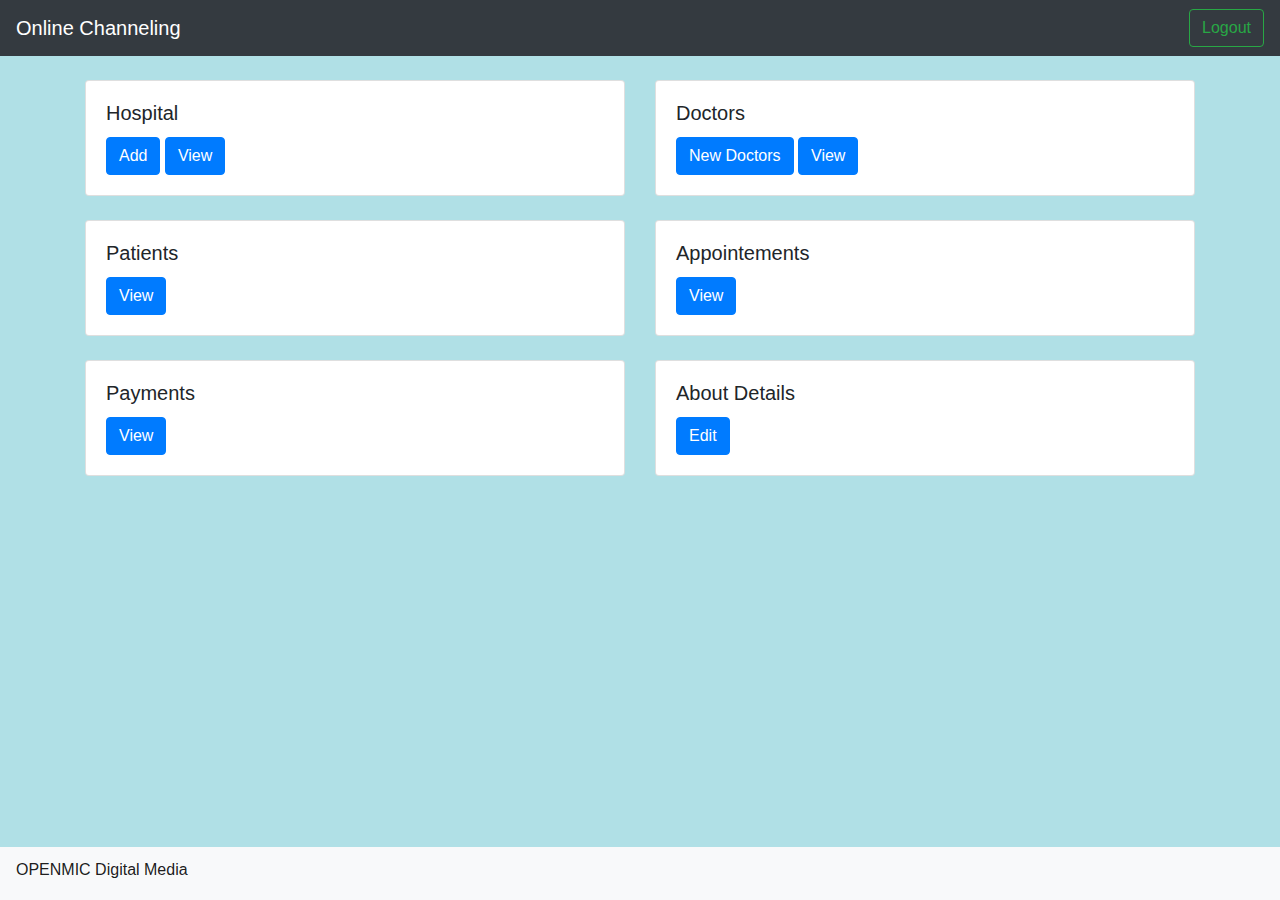
<file: admin/index.html>
<!DOCTYPE html>
<html lang="en">
<head>
    <meta charset="UTF-8">
    <meta name="viewport" content="width=device-width, initial-scale=1.0">
    <link rel="stylesheet" href="https://maxcdn.bootstrapcdn.com/bootstrap/4.0.0/css/bootstrap.min.css" integrity="sha384-Gn5384xqQ1aoWXA+058RXPxPg6fy4IWvTNh0E263XmFcJlSAwiGgFAW/dAiS6JXm" crossorigin="anonymous">
    <link rel="stylesheet" type="text/css" href="../css/theme.css">
    <title>Admin Dashboard</title>
</head>
<body>
    <!-- header  -->
    <nav class=" navbar navbar-expand-lg navbar-dark bg-dark">

        <a class="navbar-brand" href="#">Online Channeling</a>
        <button class="navbar-toggler" type="button" data-toggle="collapse" data-target="#navbarSupportedContent" aria-controls="navbarSupportedContent" aria-expanded="false" aria-label="Toggle navigation">
          <span class="navbar-toggler-icon"></span>
        </button>
      
        <div class="collapse navbar-collapse" id="navbarSupportedContent">
          <ul class="navbar-nav mr-auto">
            <!-- <li class="nav-item active">
              <a class="nav-link" href="#">Home <span class="sr-only">(current)</span></a>
            </li>
            <li class="nav-item">
              <a class="nav-link" href="#">Hospitals</a>
            </li>
            <li class="nav-item">
              <a class="nav-link" href="#">Doctors</a>
            </li>
            <li class="nav-item">
              <a class="nav-link" href="#">Patients</a>
            </li>
            <li class="nav-item">
              <a class="nav-link" href="#">Appointements</a>
            </li>
            <li class="nav-item">
              <a class="nav-link" href="#">Payments</a>
            </li> -->
          </ul>

          <form class="form-inline my-2 my-lg-0">
            <button class="btn btn-outline-success my-2 my-sm-0" type="submit">Logout</button>
          </form>

        </div>
    </nav>
    <br/>
    
    <!-- cards  -->
    <!-- add hospitals -->
    <div class="container">

        <div class="row">
            <div class="col-sm-6">
              <div class="card">
                <div class="card-body">
                  <h5 class="card-title">Hospital</h5>
                  <!-- <p class="card-text">With supporting text below as a natural lead-in to additional content.</p> -->
                  <a href="#" class="btn btn-primary">Add</a>
                  <a href="#" class="btn btn-primary">View</a>
                </div>
              </div>
            </div>
            <div class="col-sm-6">
              <div class="card">
                <div class="card-body">
                  <h5 class="card-title">Doctors</h5>
                  <!-- <p class="card-text">With supporting text below as a natural lead-in to additional content.</p> -->
                  <a href="#" class="btn btn-primary">New Doctors</a>
                  <a href="#" class="btn btn-primary">View</a>
                </div>
              </div>
            </div>
        </div>
        <br/>
        <div class="row">
            <div class="col-sm-6">
              <div class="card">
                <div class="card-body">
                  <h5 class="card-title">Patients</h5>
                  <!-- <p class="card-text">With supporting text below as a natural lead-in to additional content.</p> -->
                  <a href="#" class="btn btn-primary">View</a>
                </div>
              </div>
            </div>
            <div class="col-sm-6">
              <div class="card">
                <div class="card-body">
                  <h5 class="card-title">Appointements</h5>
                  <!-- <p class="card-text">With supporting text below as a natural lead-in to additional content.</p> -->
                  <a href="#" class="btn btn-primary">View</a>
                </div>
              </div>
            </div>
        </div>
        <br/>
        <div class="row">
            <div class="col-sm-6">
              <div class="card">
                <div class="card-body">
                  <h5 class="card-title">Payments</h5>
                  <!-- <p class="card-text">With supporting text below as a natural lead-in to additional content.</p> -->
                  <a href="#" class="btn btn-primary">View</a>
                </div>
              </div>
            </div>
            <div class="col-sm-6">
              <div class="card">
                <div class="card-body">
                  <h5 class="card-title">About Details</h5>
                  <!-- <p class="card-text">With supporting text below as a natural lead-in to additional content.</p> -->
                  <a href="#" class="btn btn-primary">Edit</a>
                </div>
              </div>
            </div>
        </div>
          
    </div>

    <!-- footer  -->
    <nav class="navbar fixed-bottom navbar-light bg-light">
        <a class="navbar-brand" href="#" ><h6 >OPENMIC Digital Media</h6></a>
    </nav>

    <script src="https://code.jquery.com/jquery-3.2.1.slim.min.js" integrity="sha384-KJ3o2DKtIkvYIK3UENzmM7KCkRr/rE9/Qpg6aAZGJwFDMVNA/GpGFF93hXpG5KkN" crossorigin="anonymous"></script>
    <script src="https://cdnjs.cloudflare.com/ajax/libs/popper.js/1.12.9/umd/popper.min.js" integrity="sha384-ApNbgh9B+Y1QKtv3Rn7W3mgPxhU9K/ScQsAP7hUibX39j7fakFPskvXusvfa0b4Q" crossorigin="anonymous"></script>
    <script src="https://maxcdn.bootstrapcdn.com/bootstrap/4.0.0/js/bootstrap.min.js" integrity="sha384-JZR6Spejh4U02d8jOt6vLEHfe/JQGiRRSQQxSfFWpi1MquVdAyjUar5+76PVCmYl" crossorigin="anonymous"></script>
</body>
</html>
</file>
<file: css/theme.css>
body {
    background-color: powderblue;
  }
  /* h1 {
    color: blue;
  } */
</file>
